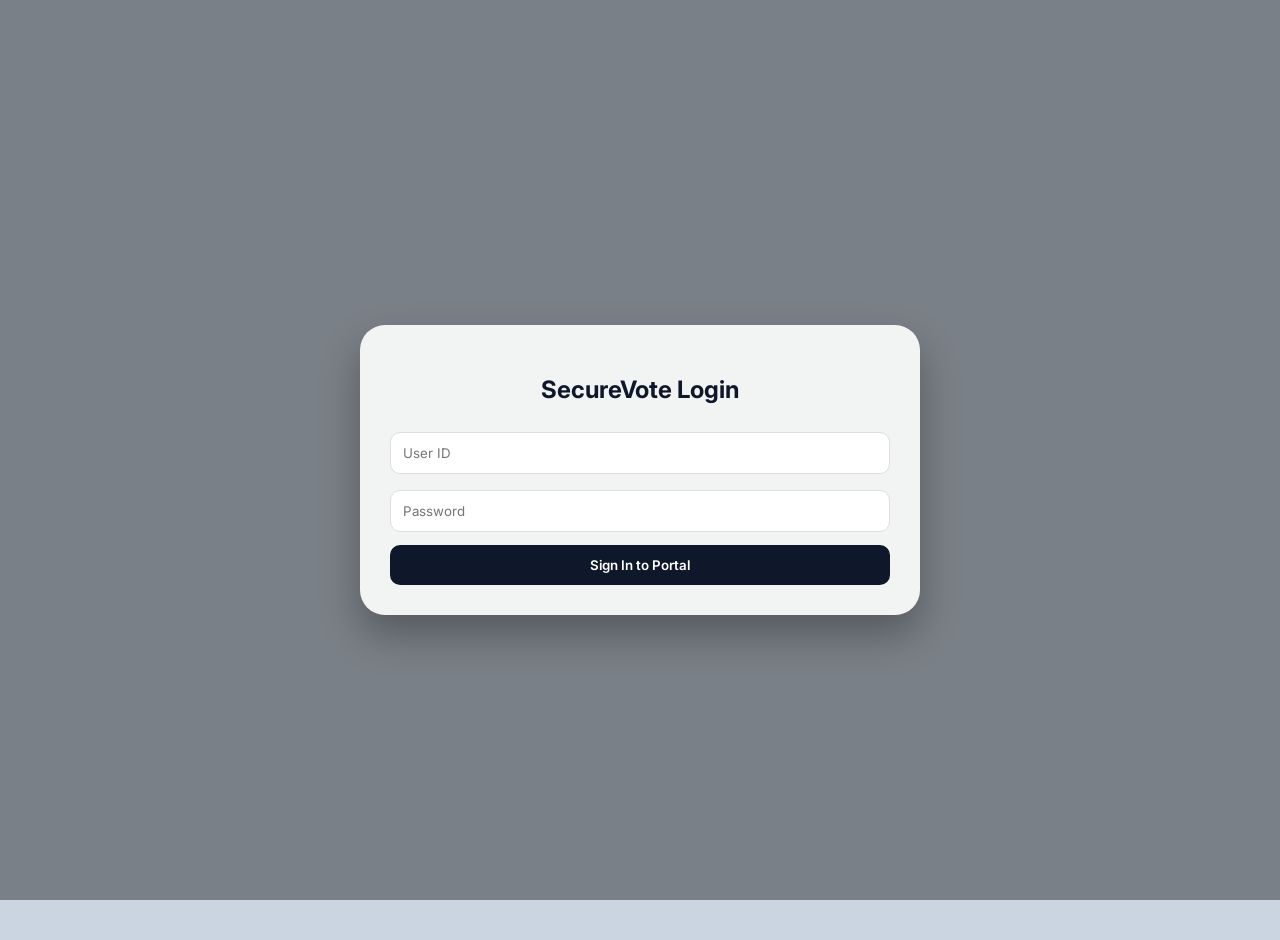
<file: index.html>
<!DOCTYPE html>
<html lang="en">
<head>
    <meta charset="UTF-8">
    <meta name="viewport" content="width=device-width, initial-scale=1.0">
    <title>SecureVote - Professional Edition</title>
    <link href="https://fonts.googleapis.com/css2?family=Inter:wght@300;400;600;800&display=swap" rel="stylesheet">
    <style>
        :root { 
            --primary: #2563eb; --success: #059669; --dark: #0f172a; 
            --glass: rgba(255, 255, 255, 0.9); --outlook: #0078d4; --gmail: #ea4335;
        }
        * { transition: all 0.3s ease; font-family: 'Inter', sans-serif; }
        body { margin: 0; padding: 20px; min-height: 100vh; display: flex; justify-content: center; align-items: center; background: #cbd5e1; background-size: cover; background-position: center; background-attachment: fixed; }
        .overlay { position: fixed; top: 0; left: 0; width: 100%; height: 100%; background: rgba(0, 0, 0, 0.4); z-index: -1; }
        .container { background: var(--glass); backdrop-filter: blur(12px); width: 100%; max-width: 500px; padding: 30px; border-radius: 25px; box-shadow: 0 20px 40px rgba(0,0,0,0.3); }
        h2 { text-align: center; color: var(--dark); margin-bottom: 20px; }
        input { width: 100%; padding: 12px; margin: 8px 0; border: 1.5px solid #ddd; border-radius: 10px; box-sizing: border-box; }
        
        button { width: 100%; padding: 12px; border: none; border-radius: 10px; cursor: pointer; font-weight: 600; margin-top: 5px; color: white; }
        button:hover { transform: translateY(-2px); filter: brightness(1.1); }
        
        .btn-login { background: var(--dark); }
        .btn-vote { background: var(--success); width: auto; padding: 8px 20px; }
        .btn-outlook { background: var(--outlook); flex: 1; }
        .btn-gmail { background: var(--gmail); flex: 1; }
        
        .card { background: white; padding: 15px; border-radius: 15px; margin-bottom: 10px; display: flex; align-items: center; border: 1px solid #eee; }
        .symbol-frame { width: 60px; height: 60px; border-radius: 50%; background: #eee; margin-right: 15px; overflow: hidden; border: 2px solid #ddd; }
        .symbol-frame img { width: 100%; height: 100%; object-fit: cover; }
        
        .manager-section { background: rgba(255,255,255,0.5); padding: 15px; border-radius: 15px; margin-bottom: 15px; border: 1px solid #ddd; }
        .hidden { display: none; }
        .btn-edit { font-size: 10px; padding: 5px; width: auto; background: #f1f5f9; color: #475569; margin-right: 5px; border: 1px solid #ccc; }
        label { font-size: 12px; font-weight: bold; color: var(--dark); }
    </style>
</head>
<body>
<div class="overlay"></div>
<div class="container">

    <!-- LOGIN SECTION -->
    <div id="loginSection">
        <h2>SecureVote Login</h2>
        <input type="text" id="loginID" placeholder="User ID">
        <input type="password" id="loginPass" placeholder="Password">
        <button class="btn-login" onclick="handleLogin()">Sign In to Portal</button>
    </div>

    <!-- MANAGER DASHBOARD -->
    <div id="managerDash" class="hidden">
        <h2>Manager Dashboard</h2>
        
        <!-- STEP 1: BACKGROUND CONTROL -->
        <div class="manager-section">
            <label>Set Page Backgrounds (Paste Image URLs)</label>
            <input type="text" id="bgLoginUrl" placeholder="Login Background URL" onchange="saveExternalBG('login', this.value)">
            <input type="text" id="bgVoterUrl" placeholder="Voter Background URL" onchange="saveExternalBG('voter', this.value)">
        </div>

        <!-- STEP 2: REGISTER & EMAIL VOTER -->
        <div class="manager-section">
            <label>Register & Send Login Credentials</label>
            <input type="text" id="siteUrl" placeholder="Project Link" value="https://voting1104.github.io/voting1104/">
            <input type="email" id="vEmail" placeholder="Voter Email Address">
            <div style="display:flex; gap:10px;">
                <input type="text" id="vID" placeholder="Assigned ID" style="flex:1">
                <input type="text" id="vPass" placeholder="Assigned Pass" style="flex:1">
            </div>
            <div style="display:flex; gap:10px; margin-top:5px;">
                <button class="btn-outlook" onclick="registerAndSend('outlook')">📧 Via Outlook</button>
                <button class="btn-gmail" onclick="registerAndSend('gmail')">📧 Via Gmail</button>
            </div>
        </div>

        <h4>Manage Candidates</h4>
        <div id="managerResults"></div>
        <button onclick="location.reload()" style="background:#fee2e2; color:#dc2626;">Logout Admin</button>
    </div>

    <!-- VOTER DASHBOARD -->
    <div id="voterDash" class="hidden">
        <h2 id="vH">Digital Ballot Box</h2>
        <div id="voterBallot"></div>
        <div id="voterResultsView" class="hidden" style="margin-top:20px; padding:15px; background:white; border-radius:15px; border: 1px solid var(--primary);">
            <h4 style="margin:0; text-align:center;">Live Election Standings</h4>
            <div id="vResults" style="margin-top:10px;"></div>
        </div>
        <button onclick="location.reload()" style="margin-top:20px; color: black; border: 1px solid #ccc;">Logout</button>
    </div>

</div>

<script>
    /* ============================================================
       PERMANENT HARDCODED SETTINGS
       (Edit these URLs and they will update on all systems)
       ============================================================ */
    
    const INITIAL_CANDIDATES = {
        "BRS": { 
            votes: 0, 
            image: "https://munsifdaily.com/wp-content/uploads/2024/12/BRS-1.jpg" 
        },
        "BJP": { 
            votes: 0, 
            image: "https://upload.wikimedia.org/wikipedia/commons/thumb/7/78/Logo_of_the_Bharatiya_Janata_Party.svg/1280px-Logo_of_the_Bharatiya_Janata_Party.svg.png" 
        },
        "CONGRESS": { 
            votes: 0, 
            image: "https://upload.wikimedia.org/wikipedia/commons/thumb/6/6c/Indian_National_Congress_hand_logo.svg/250px-Indian_National_Congress_hand_logo.svg.png" 
        }
    };

    const INITIAL_BGS = { 
        // PASTE YOUR BACKGROUND URLS HERE
        login: "https://media.assettype.com/theleaflet/import/wp-content/uploads/2024/04/Election-scaled.jpg?w=1200&h=675&auto=format%2Ccompress&fit=max&enlarge=true", 
        voter: "https://media.gettyimages.com/id/1421023235/vector/online-vote.jpg?s=612x612&w=gi&k=20&c=yCHCzsxTPj0HH4DhW4_W5_f0r_nEeaF26cgwCyziFNw="
    };

    /* ============================================================
       SYSTEM LOGIC (FORCED CODE OVERRIDE)
       ============================================================ */

    // 1. Load existing data
    let storedCandidates = JSON.parse(localStorage.getItem('ext_candidates')) || {};
    let voters = JSON.parse(localStorage.getItem('ext_voters')) || [];
    let storedBgs = JSON.parse(localStorage.getItem('ext_bgs')) || {};

    // 2. FORCE SYNC CANDIDATES: Code wins for Images/Names, Memory wins for Votes
    let candidates = INITIAL_CANDIDATES; 
    for (let key in candidates) {
        if (storedCandidates[key]) {
            candidates[key].votes = storedCandidates[key].votes;
        }
    }

    // 3. FORCE SYNC BACKGROUNDS: Code wins over Memory
    // If a URL is defined in the code, it MUST be used.
    let backgrounds = {
        login: INITIAL_BGS.login || storedBgs.login || "",
        voter: INITIAL_BGS.voter || storedBgs.voter || ""
    };

    const MID = "23b81a05hw";
    const MPASS = "shankari";
    let activeVoter = null;

    window.onload = () => applyBG('login');

    function applyBG(page) {
        if(backgrounds[page]) {
            // Updated to ensure the style is applied correctly
            document.body.style.backgroundImage = "url('" + backgrounds[page] + "')";
        } else {
            document.body.style.backgroundImage = "none";
            document.body.style.backgroundColor = "#cbd5e1";
        }
    }

    function handleLogin() {
        const id = document.getElementById('loginID').value;
        const pass = document.getElementById('loginPass').value;
        if(id === MID && pass === MPASS) { loadManager(); } 
        else {
            const v = voters.find(u => u.id === id && u.pass === pass);
            if(v) { activeVoter = v; loadVoter(); } else { alert("Wrong ID or Password!"); }
        }
    }

    function loadManager() {
        applyBG('voter'); 
        document.getElementById('loginSection').classList.add('hidden');
        document.getElementById('managerDash').classList.remove('hidden');
        const list = document.getElementById('managerResults');
        list.innerHTML = "";
        Object.keys(candidates).forEach(name => {
            const card = document.createElement('div');
            card.className = "card";
            card.innerHTML = `
                <div class="symbol-frame"><img src="${candidates[name].image}"></div>
                <div style="flex-grow:1">
                    <b>${name}</b><br>
                    <button class="btn-edit" onclick="changeName('${name}')">Rename</button>
                    <button class="btn-edit" onclick="changeImgUrl('${name}')">Set Image URL</button>
                </div>
                <div style="font-weight:bold; color:var(--primary)">${candidates[name].votes} Votes</div>
            `;
            list.appendChild(card);
        });
    }

    function registerAndSend(platform) {
        const email = document.getElementById('vEmail').value;
        const id = document.getElementById('vID').value;
        const pass = document.getElementById('vPass').value;
        const url = document.getElementById('siteUrl').value;

        if(!email || !id || !pass) return alert("Please fill Email, ID, and Password!");

        if(!voters.find(v => v.id === id)) {
            voters.push({id, pass, email, hasVoted: false});
            localStorage.setItem('ext_voters', JSON.stringify(voters));
        }

        const subject = encodeURIComponent("Your SecureVote Access Credentials");
        const body = encodeURIComponent(`Portal Link: ${url}\nVoter ID: ${id}\nPassword: ${pass}`);

        let mailUrl = platform === 'outlook' 
            ? `https://outlook.office.com/mail/deeplink/compose?to=${email}&subject=${subject}&body=${body}`
            : `https://mail.google.com/mail/?view=cm&fs=1&to=${email}&su=${subject}&body=${body}`;
        
        window.open(mailUrl, '_blank');
        alert("Voter registered locally!");
    }

    function changeImgUrl(name) {
        const url = prompt("Enter Image URL for " + name, candidates[name].image);
        if(url) {
            candidates[name].image = url;
            localStorage.setItem('ext_candidates', JSON.stringify(candidates));
            loadManager();
        }
    }

    function changeName(old) {
        const n = prompt("New name for " + old, old);
        if(n && n !== old) {
            candidates[n] = candidates[old];
            delete candidates[old];
            localStorage.setItem('ext_candidates', JSON.stringify(candidates));
            loadManager();
        }
    }

    function saveExternalBG(type, url) {
        backgrounds[type] = url;
        localStorage.setItem('ext_bgs', JSON.stringify(backgrounds));
        applyBG(type);
    }

    function loadVoter() {
        applyBG('voter');
        document.getElementById('loginSection').classList.add('hidden');
        document.getElementById('voterDash').classList.remove('hidden');
        updateVoterUI();
    }

    function updateVoterUI() {
        const box = document.getElementById('voterBallot');
        box.innerHTML = "";
        if(activeVoter.hasVoted) {
            document.getElementById('vH').innerText = "Vote Verified Successfully";
            document.getElementById('voterResultsView').classList.remove('hidden');
            document.getElementById('vResults').innerHTML = Object.keys(candidates).map(n => 
                `<div style="display:flex; justify-content:space-between; padding:5px 0; border-bottom:1px solid #eee;">
                    <b>${n}</b> <span>${candidates[n].votes} Votes</span>
                </div>`).join("");
        } else {
            Object.keys(candidates).forEach(name => {
                const card = document.createElement('div');
                card.className = 'card';
                card.innerHTML = `
                    <div class="symbol-frame"><img src="${candidates[name].image}"></div>
                    <div style="flex-grow:1"><b>${name}</b></div>
                    <button class="btn-vote" onclick="castVote('${name}')">Vote</button>
                `;
                box.appendChild(card);
            });
        }
    }

    function castVote(name) {
        if(confirm("Confirm your vote for " + name + "?")) {
            candidates[name].votes++;
            activeVoter.hasVoted = true;
            voters.find(u => u.id === activeVoter.id).hasVoted = true;
            localStorage.setItem('ext_candidates', JSON.stringify(candidates));
            localStorage.setItem('ext_voters', JSON.stringify(voters));
            updateVoterUI();
        }
    }
</script>
</body>
</html>
</file>
